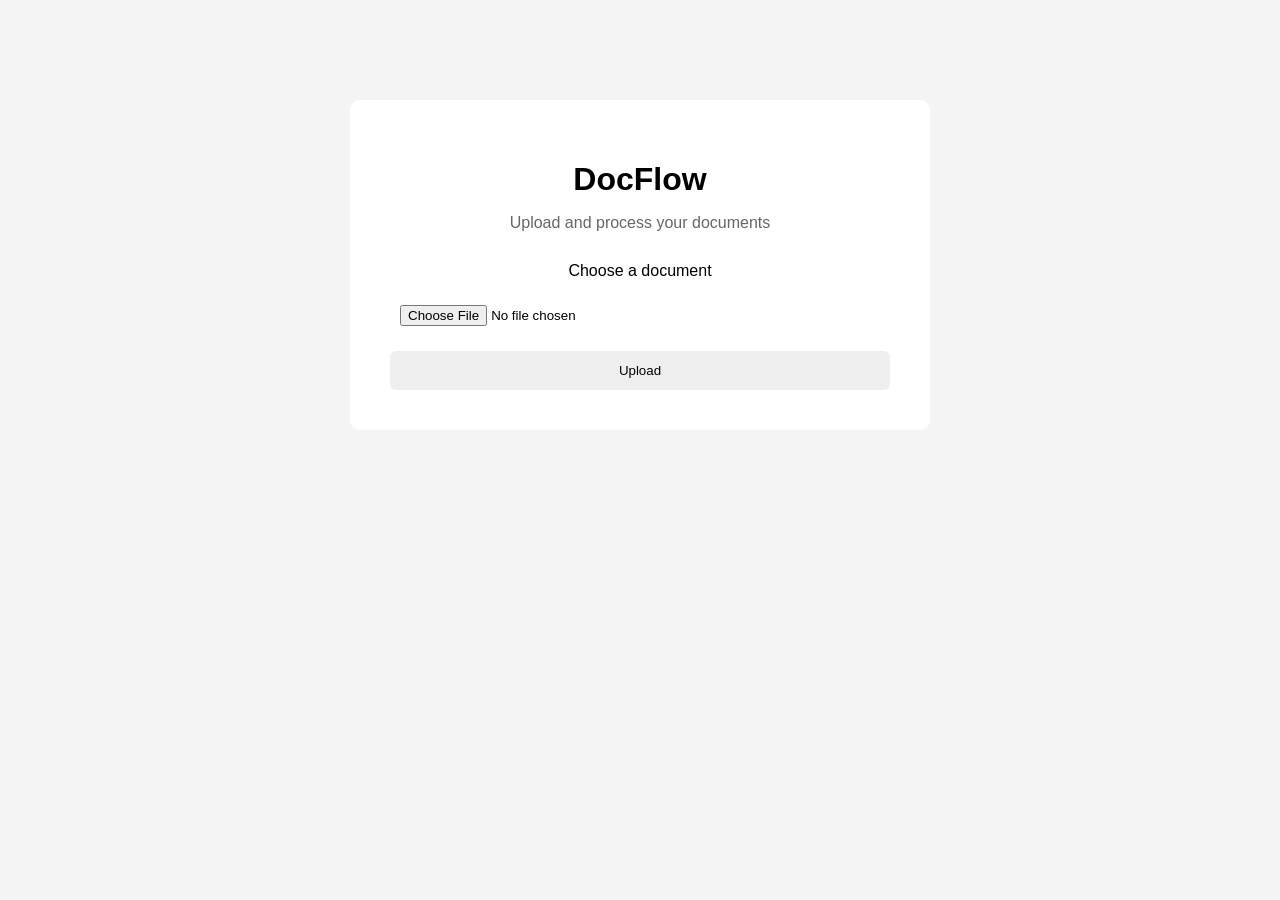
<file: templates/index.html>
<!DOCTYPE html>
<html lang="en">

<head>
    <meta charset="UTF-8">
    <meta name="viewport" content="width=device-width, initial-scale=1.0">

    <title>DocFlow</title>

    <link rel="stylesheet" href="/static/style.css">
</head>

<body>

    <main class="container">

        <h1>DocFlow</h1>

        <p class="subtitle">
            Upload and process your documents
        </p>

        <form
            action="/documents/upload"
            method="post"
            enctype="multipart/form-data"
        >

            <label for="file">
                Choose a document
            </label>

            <input
                type="file"
                id="file"
                name="file"
                required
            >

            <button type="submit">
                Upload
            </button>

        </form>

    </main>

</body>

</html>
</file>
<file: static/style.css>
body {
    font-family: Arial, sans-serif;
    background: #f4f4f4;
    margin: 0;
    padding: 0;
}

.container {
    width: 500px;
    margin: 100px auto;
    padding: 40px;
    background: white;
    border-radius: 10px;
    text-align: center;
}

h1 {
    margin-bottom: 10px;
}

.subtitle {
    color: #666;
    margin-bottom: 30px;
}

form {
    display: flex;
    flex-direction: column;
    gap: 15px;
}

input[type="file"] {
    padding: 10px;
}

button {
    padding: 12px;
    border: none;
    border-radius: 6px;
    cursor: pointer;
}

.result {
    margin: 25px 0;
    padding: 20px;
    background: #f4f4f4;
    border-radius: 8px;
}

.result p {
    margin: 10px 0;
}

a {
    text-decoration: none;
}
</file>
